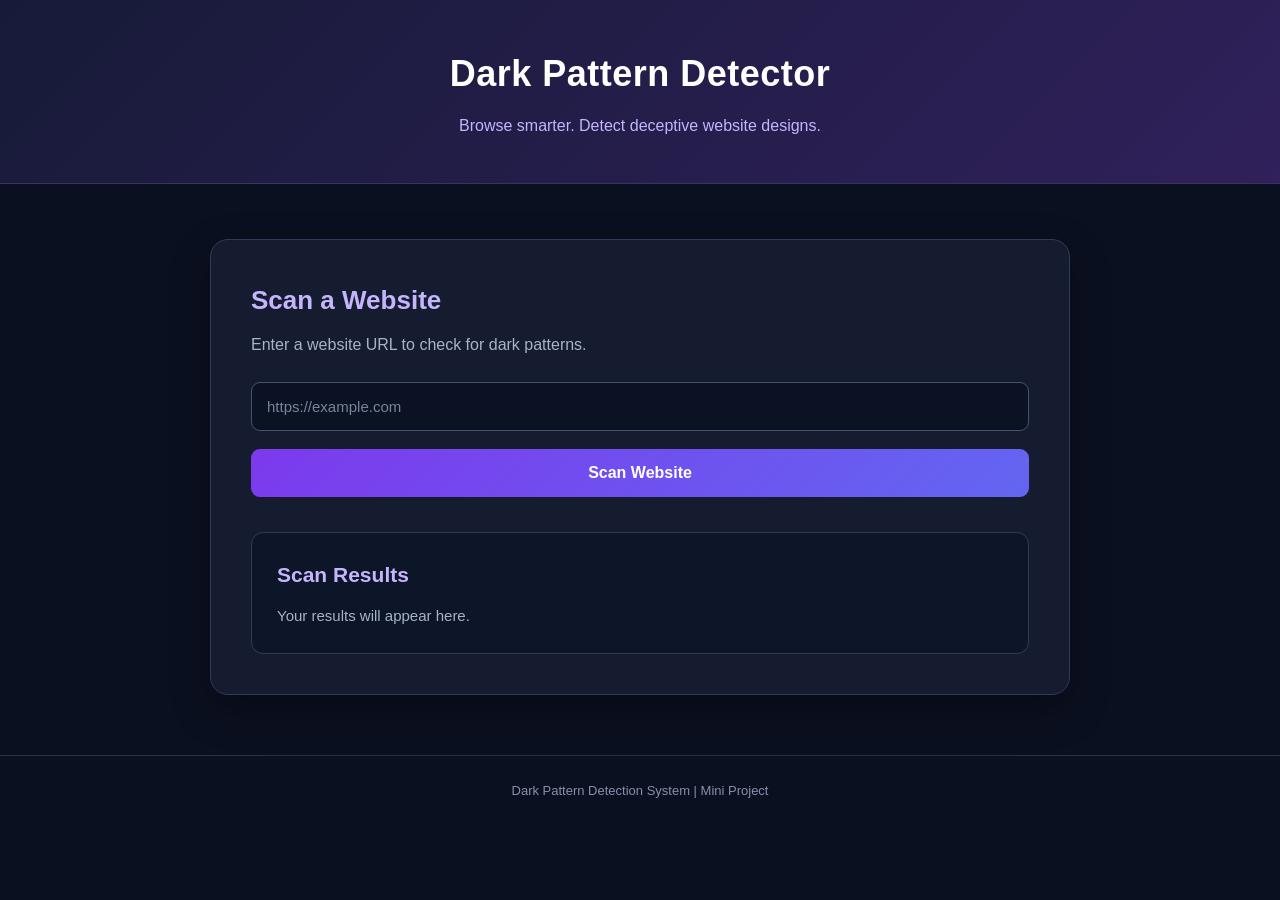
<file: frontend/index.html>
<!DOCTYPE html>
<html lang="en">
<head>
    <meta charset="UTF-8">
    <meta name="viewport" content="width=device-width, initial-scale=1.0">
    <title>Dark Pattern Detector</title>
    <link rel="stylesheet" href="style.css">
</head>
<body>

    <header>
        <h1>Dark Pattern Detector</h1>
        <p>Browse smarter. Detect deceptive website designs.</p> 
    </header>

    <main>
        <section class="scanner">
            <h2>Scan a Website</h2>
            <p>Enter a website URL to check for dark patterns.</p>

            <input
                type="url"
                id="websiteUrl"
                placeholder="https://example.com"
            >

            <button id="scanButton">Scan Website</button>

            <div id="results">
                <h3>Scan Results</h3>
                <p id="resultMessage">
                    Your results will appear here.
                </p>
            </div>
        </section>
    </main>

    <footer>
        <p>Dark Pattern Detection System | Mini Project</p>
    </footer>

    <script src="script.js"></script>
</body>
</html>
</file>
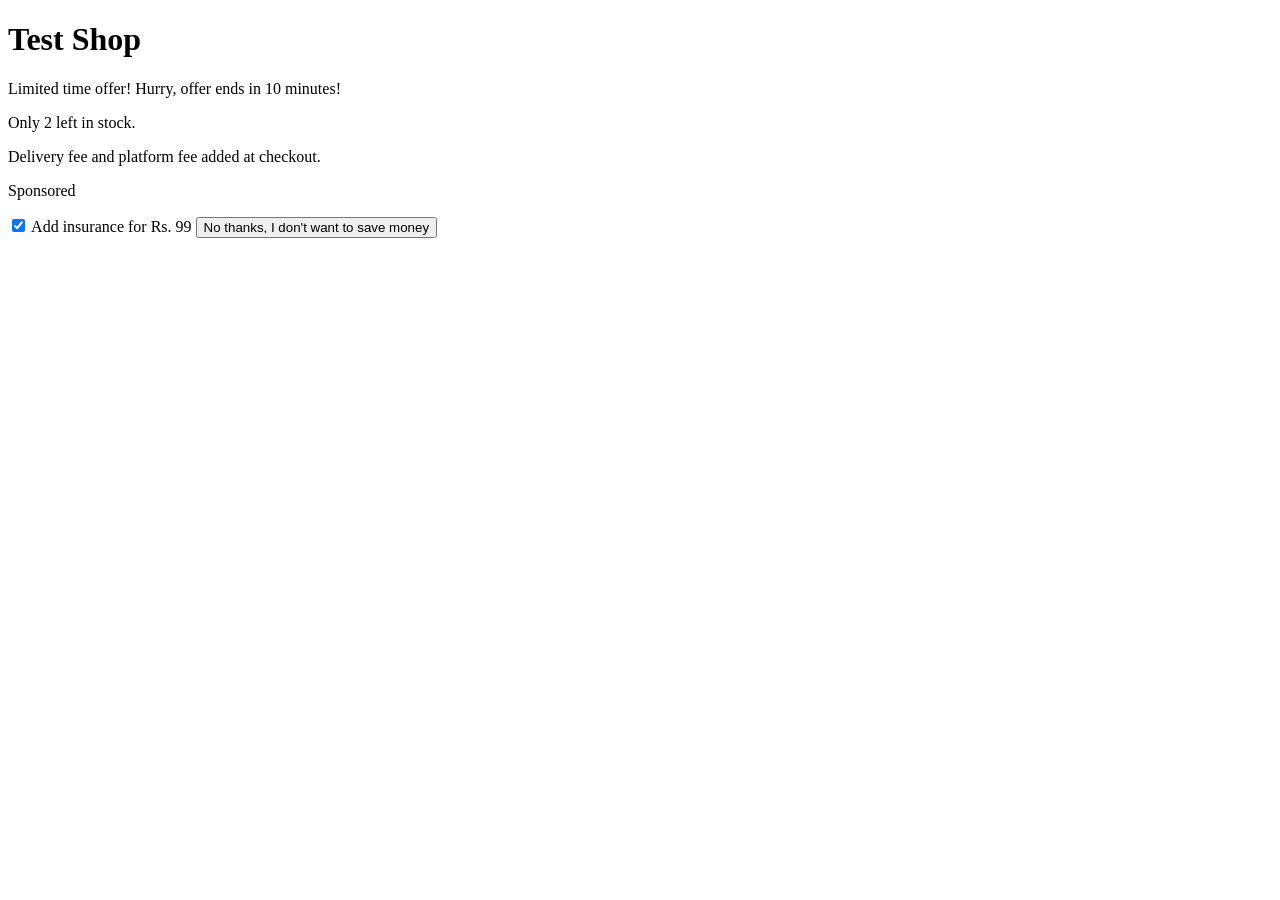
<file: frontend/test.html>
<!DOCTYPE html>
<html>
<body>
  <h1>Test Shop</h1>
  <p>Limited time offer! Hurry, offer ends in 10 minutes!</p>
  <p>Only 2 left in stock.</p>
  <p>Delivery fee and platform fee added at checkout.</p>
  <div class="sponsored-banner"><p>Sponsored</p></div>
  <label><input type="checkbox" checked> Add insurance for Rs. 99</label>
  <button>No thanks, I don't want to save money</button>
</body>
</html>
</file>
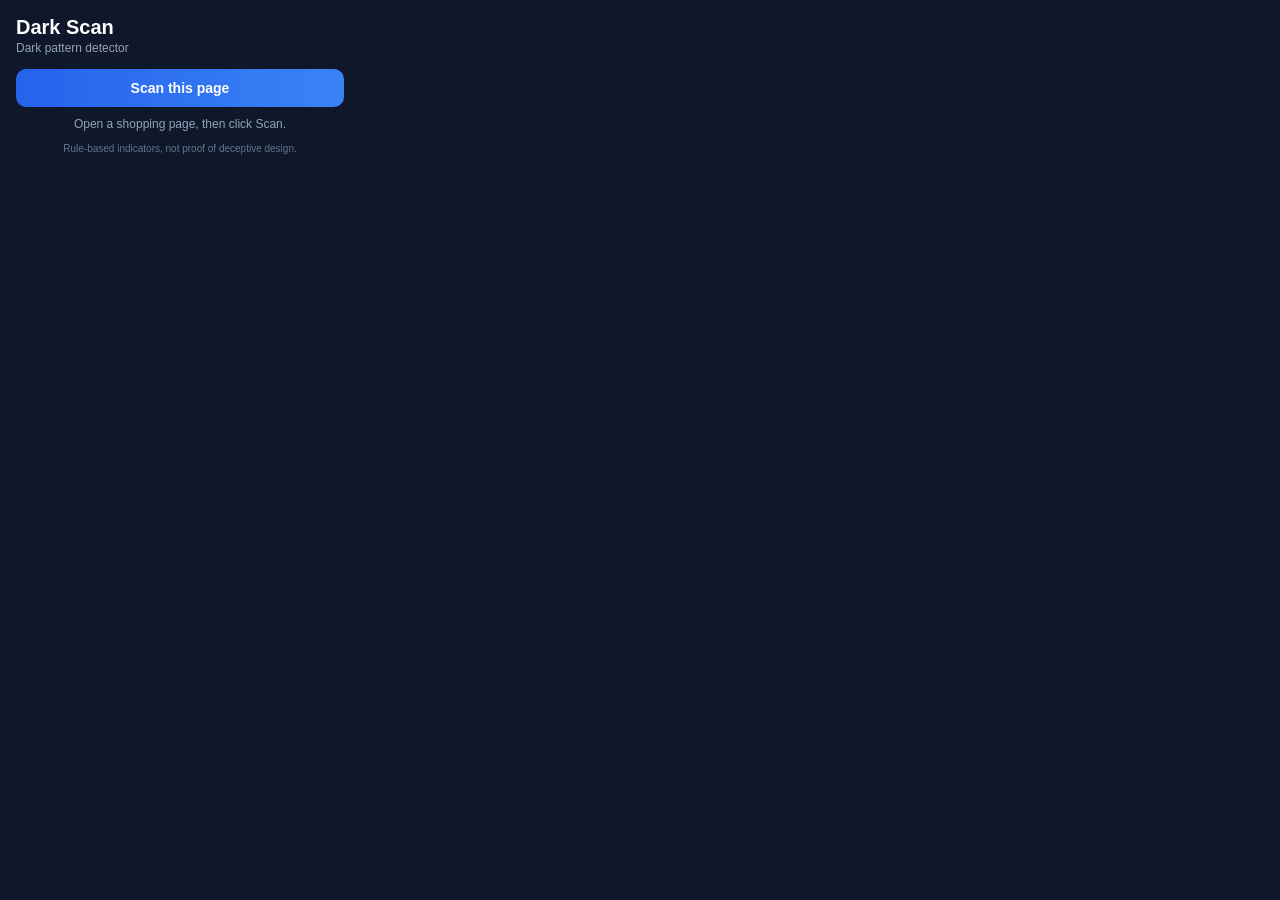
<file: frontend/backend/extension/popup.html>
<!DOCTYPE html>
<html lang="en">
<head>
  <meta charset="UTF-8">
  <title>Dark Scan</title>
  <link rel="stylesheet" href="popup.css">
</head>
<body>
  <div class="app">
    <header>
      <h1>Dark Scan</h1>
      <p>Dark pattern detector</p>
    </header>

    <button id="scanBtn">Scan this page</button>
    <p id="status" class="status">Open a shopping page, then click Scan.</p>

    <section id="result" hidden>
      <div class="gauge-wrap">
        <svg viewBox="0 0 120 120" class="gauge">
          <circle class="track" cx="60" cy="60" r="54"></circle>
          <circle id="arc" class="arc" cx="60" cy="60" r="54"></circle>
        </svg>
        <div class="gauge-text">
          <span id="scoreNum">0</span><span class="pct">%</span>
        </div>
      </div>

      <div id="level" class="level"></div>
      <p id="summary" class="summary"></p>

      <div id="patterns"></div>

      <button id="clearBtn" class="secondary">Clear highlights</button>
    </section>

    <footer>Rule-based indicators, not proof of deceptive design.</footer>
  </div>
  <script src="popup.js"></script>
</body>
</html>
</file>
<file: frontend/style.css>
/* GENERAL RESET */
* {
    margin: 0;
    padding: 0;
    box-sizing: border-box;
}

body {
    font-family: 'Segoe UI', Arial, sans-serif;
    background: #0b1020;
    color: #f1f5f9;
    min-height: 100vh;
    line-height: 1.6;
}

/* HEADER */
header {
    text-align: center;
    padding: 45px 20px;
    background: linear-gradient(135deg, #171b38, #30205b);
    border-bottom: 1px solid #37345e;
}

header h1 {
    font-size: 36px;
    font-weight: 700;
    color: #ffffff;
    letter-spacing: 0.5px;
}

header p {
    margin-top: 10px;
    color: #c4b5fd;
    font-size: 16px;
}

/* MAIN SECTION */
main {
    max-width: 900px;
    margin: 55px auto;
    padding: 0 20px;
}

.scanner {
    background: #151c30;
    padding: 40px;
    border-radius: 18px;
    border: 1px solid #303b59;
    box-shadow: 0 15px 40px rgba(0, 0, 0, 0.3);
}

.scanner h2 {
    font-size: 26px;
    color: #c4b5fd;
    margin-bottom: 10px;
}

.scanner > p {
    color: #a8b3c7;
    margin-bottom: 25px;
}

/* URL INPUT */
input[type="url"] {
    width: 100%;
    padding: 15px;
    border: 1px solid #46516d;
    border-radius: 9px;
    background: #0b1223;
    color: white;
    font-size: 15px;
    outline: none;
    margin-bottom: 18px;
}

input[type="url"]:focus {
    border-color: #a78bfa;
    box-shadow: 0 0 0 3px rgba(167, 139, 250, 0.15);
}

input::placeholder {
    color: #78849b;
}

/* SCAN BUTTON */
button {
    width: 100%;
    padding: 15px;
    border: none;
    border-radius: 9px;
    background: linear-gradient(135deg, #7c3aed, #6366f1);
    color: white;
    font-size: 16px;
    font-weight: 600;
    cursor: pointer;
    transition: 0.3s ease;
}

button:hover {
    background: linear-gradient(135deg, #6d28d9, #4f46e5);
    transform: translateY(-2px);
    box-shadow: 0 8px 20px rgba(99, 102, 241, 0.25);
}

/* RESULTS SECTION */
#results {
    margin-top: 35px;
    padding: 25px;
    border-radius: 12px;
    background: #0d1528;
    border: 1px solid #303b59;
}

#results h3 {
    color: #c4b5fd;
    font-size: 21px;
    margin-bottom: 12px;
}

#resultMessage {
    color: #a8b3c7;
    font-size: 15px;
}

/* FOOTER */
footer {
    text-align: center;
    padding: 25px;
    color: #8491a8;
    font-size: 13px;
    border-top: 1px solid #263149;
    margin-top: 60px;
}

/* RESPONSIVE DESIGN */
@media (max-width: 600px) {
    header h1 {
        font-size: 27px;
    }

    .scanner {
        padding: 25px 18px;
    }

    main {
        margin: 30px auto;
    }
}/* GENERAL RESET */
* {
    margin: 0;
    padding: 0;
    box-sizing: border-box;
}

body {
    font-family: 'Segoe UI', Arial, sans-serif;
    background: #0b1020;
    color: #f1f5f9;
    min-height: 100vh;
    line-height: 1.6;
}

/* HEADER */
header {
    text-align: center;
    padding: 45px 20px;
    background: linear-gradient(135deg, #171b38, #30205b);
    border-bottom: 1px solid #37345e;
}

header h1 {
    font-size: 36px;
    font-weight: 700;
    color: #ffffff;
    letter-spacing: 0.5px;
}

header p {
    margin-top: 10px;
    color: #c4b5fd;
    font-size: 16px;
}

/* MAIN SECTION */
main {
    max-width: 900px;
    margin: 55px auto;
    padding: 0 20px;
}

.scanner {
    background: #151c30;
    padding: 40px;
    border-radius: 18px;
    border: 1px solid #303b59;
    box-shadow: 0 15px 40px rgba(0, 0, 0, 0.3);
}

.scanner h2 {
    font-size: 26px;
    color: #c4b5fd;
    margin-bottom: 10px;
}

.scanner > p {
    color: #a8b3c7;
    margin-bottom: 25px;
}

/* URL INPUT */
input[type="url"] {
    width: 100%;
    padding: 15px;
    border: 1px solid #46516d;
    border-radius: 9px;
    background: #0b1223;
    color: white;
    font-size: 15px;
    outline: none;
    margin-bottom: 18px;
}

input[type="url"]:focus {
    border-color: #a78bfa;
    box-shadow: 0 0 0 3px rgba(167, 139, 250, 0.15);
}

input::placeholder {
    color: #78849b;
}

/* SCAN BUTTON */
button {
    width: 100%;
    padding: 15px;
    border: none;
    border-radius: 9px;
    background: linear-gradient(135deg, #7c3aed, #6366f1);
    color: white;
    font-size: 16px;
    font-weight: 600;
    cursor: pointer;
    transition: 0.3s ease;
}

button:hover {
    background: linear-gradient(135deg, #6d28d9, #4f46e5);
    transform: translateY(-2px);
    box-shadow: 0 8px 20px rgba(99, 102, 241, 0.25);
}

/* RESULTS SECTION */
#results {
    margin-top: 35px;
    padding: 25px;
    border-radius: 12px;
    background: #0d1528;
    border: 1px solid #303b59;
}

#results h3 {
    color: #c4b5fd;
    font-size: 21px;
    margin-bottom: 12px;
}

#resultMessage {
    color: #a8b3c7;
    font-size: 15px;
}

/* FOOTER */
footer {
    text-align: center;
    padding: 25px;
    color: #8491a8;
    font-size: 13px;
    border-top: 1px solid #263149;
    margin-top: 60px;
}

/* RESPONSIVE DESIGN */
@media (max-width: 600px) {
    header h1 {
        font-size: 27px;
    }

    .scanner {
        padding: 25px 18px;
    }

    main {
        margin: 30px auto;
    }
}
</file>
<file: frontend/backend/extension/popup.css>
* { box-sizing: border-box; margin: 0; padding: 0; }

body {
  width: 360px;
  font-family: "Segoe UI", Arial, sans-serif;
  background: #0f172a;
  color: #e2e8f0;
}

[hidden] { display: none !important; }

.app { padding: 16px; }

header h1 { font-size: 20px; color: #fff; }
header p { font-size: 12px; color: #94a3b8; margin-top: 2px; }

button {
  width: 100%;
  margin-top: 14px;
  padding: 11px;
  border: 0;
  border-radius: 10px;
  font-size: 14px;
  font-weight: 600;
  cursor: pointer;
  color: #fff;
  background: linear-gradient(90deg, #2563eb, #3b82f6);
}
button:disabled { opacity: 0.6; cursor: wait; }
button.secondary {
  background: #1e293b;
  border: 1px solid #334155;
  color: #cbd5e1;
  margin-top: 12px;
}

.status {
  margin-top: 10px;
  font-size: 12px;
  color: #94a3b8;
  text-align: center;
}

.gauge-wrap {
  position: relative;
  width: 150px;
  height: 150px;
  margin: 16px auto 6px;
}
.gauge { width: 100%; height: 100%; transform: rotate(-90deg); }
.track { fill: none; stroke: #1e293b; stroke-width: 10; }
.arc {
  fill: none;
  stroke: #22c55e;
  stroke-width: 10;
  stroke-linecap: round;
  stroke-dasharray: 339.292;
  stroke-dashoffset: 339.292;
  transition: stroke-dashoffset 0.9s ease, stroke 0.4s;
}
.gauge-text {
  position: absolute;
  inset: 0;
  display: flex;
  align-items: center;
  justify-content: center;
  font-size: 38px;
  font-weight: 700;
  color: #fff;
}
.pct { font-size: 18px; margin-top: 8px; color: #94a3b8; }

.level { text-align: center; font-weight: 700; font-size: 15px; }
.summary {
  text-align: center;
  font-size: 12px;
  color: #94a3b8;
  margin: 4px 0 12px;
}

.row {
  background: #111c33;
  border: 1px solid #1e293b;
  border-radius: 10px;
  padding: 9px 11px;
  margin-bottom: 8px;
}
.row-top {
  display: flex;
  align-items: center;
  gap: 8px;
  font-size: 13px;
}
.dot { width: 9px; height: 9px; border-radius: 50%; flex-shrink: 0; }
.name { flex: 1; font-weight: 600; }
.pts { font-size: 12px; color: #94a3b8; }
.bar {
  height: 6px;
  background: #1e293b;
  border-radius: 4px;
  margin-top: 7px;
  overflow: hidden;
}
.fill { height: 100%; width: 0; border-radius: 4px; transition: width 0.8s ease; }
.ex { margin-top: 6px; font-size: 11px; color: #94a3b8; line-height: 1.4; }

footer {
  margin-top: 12px;
  font-size: 10px;
  color: #64748b;
  text-align: center;
}
</file>
